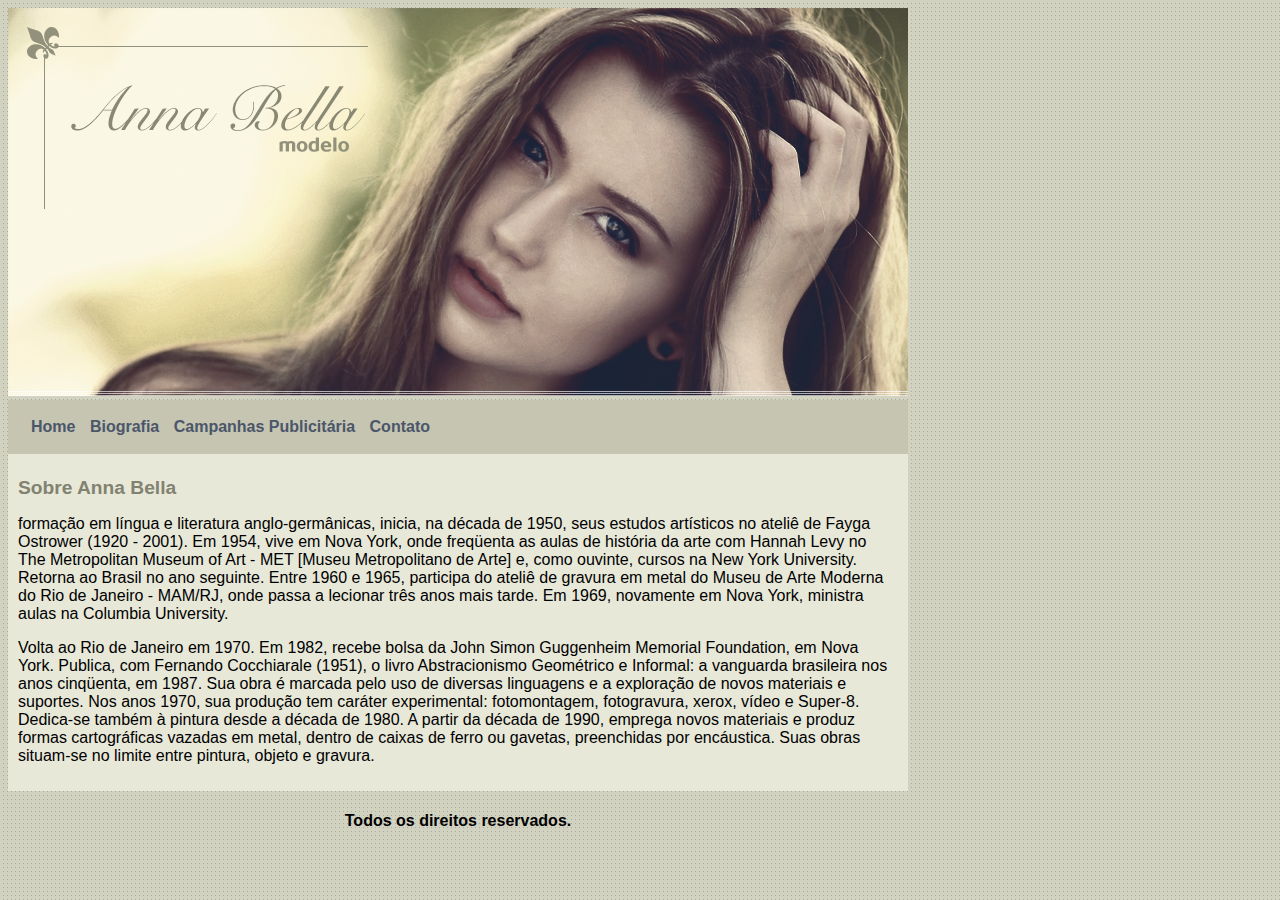
<file: index.html>
<!DOCTYPE html>
<html lang="pt-br">

<head>
  <meta charset="UTF-8">
  <meta http-equiv="X-UA-Compatible" content="IE=edge">
  <meta name="viewport" content="width=device-width, initial-scale=1.0">
  <title>Anna Bella Oficial</title>
  <link rel="stylesheet" href="style.css">

</head>

<body>
  <div id="principal">
    <img src="imagens-ana/capa.png" alt="">

    <div id="menu">
      <a href="index.html">Home</a>
      <a href="biografia.html">Biografia</a>
      <a href="campanhas-publicitária.html">Campanhas Publicitária</a>
      <a href="contato.html">Contato</a>
    </div>

    <div id="conteudo"><!--Inicio do Conteudo-->

      <h1>Sobre Anna Bella</h1>
      <p>
        formação em língua e literatura anglo-germânicas, inicia, na década de 1950, seus estudos artísticos no ateliê
        de
        Fayga Ostrower (1920 - 2001). Em 1954, vive em Nova York, onde freqüenta as aulas de história da arte com Hannah
        Levy no The Metropolitan Museum of Art - MET [Museu Metropolitano de Arte] e, como ouvinte, cursos na New York
        University. Retorna ao Brasil no ano seguinte. Entre 1960 e 1965, participa do ateliê de gravura em metal do
        Museu
        de Arte Moderna do Rio de Janeiro - MAM/RJ, onde passa a lecionar três anos mais tarde. Em 1969, novamente em
        Nova
        York, ministra aulas na Columbia University.

      <p>Volta ao Rio de Janeiro em 1970. Em 1982, recebe bolsa da John Simon
        Guggenheim Memorial Foundation, em Nova York. Publica, com Fernando Cocchiarale (1951), o livro Abstracionismo
        Geométrico e Informal: a vanguarda brasileira nos anos cinqüenta, em 1987. Sua obra é marcada pelo uso de
        diversas
        linguagens e a exploração de novos materiais e suportes. Nos anos 1970, sua produção tem caráter experimental:
        fotomontagem, fotogravura, xerox, vídeo e Super-8. Dedica-se também à pintura desde a década de 1980. A partir
        da
        década de 1990, emprega novos materiais e produz formas cartográficas vazadas em metal, dentro de caixas de
        ferro
        ou gavetas, preenchidas por encáustica. Suas obras situam-se no limite entre pintura, objeto e gravura.
      </p>
    </div> <!--Final do Conteudo-->

    <div id="rodape">
      <h4>Todos os direitos reservados.</h4>
    </div>


  </div>

</body>

</html>
</file>
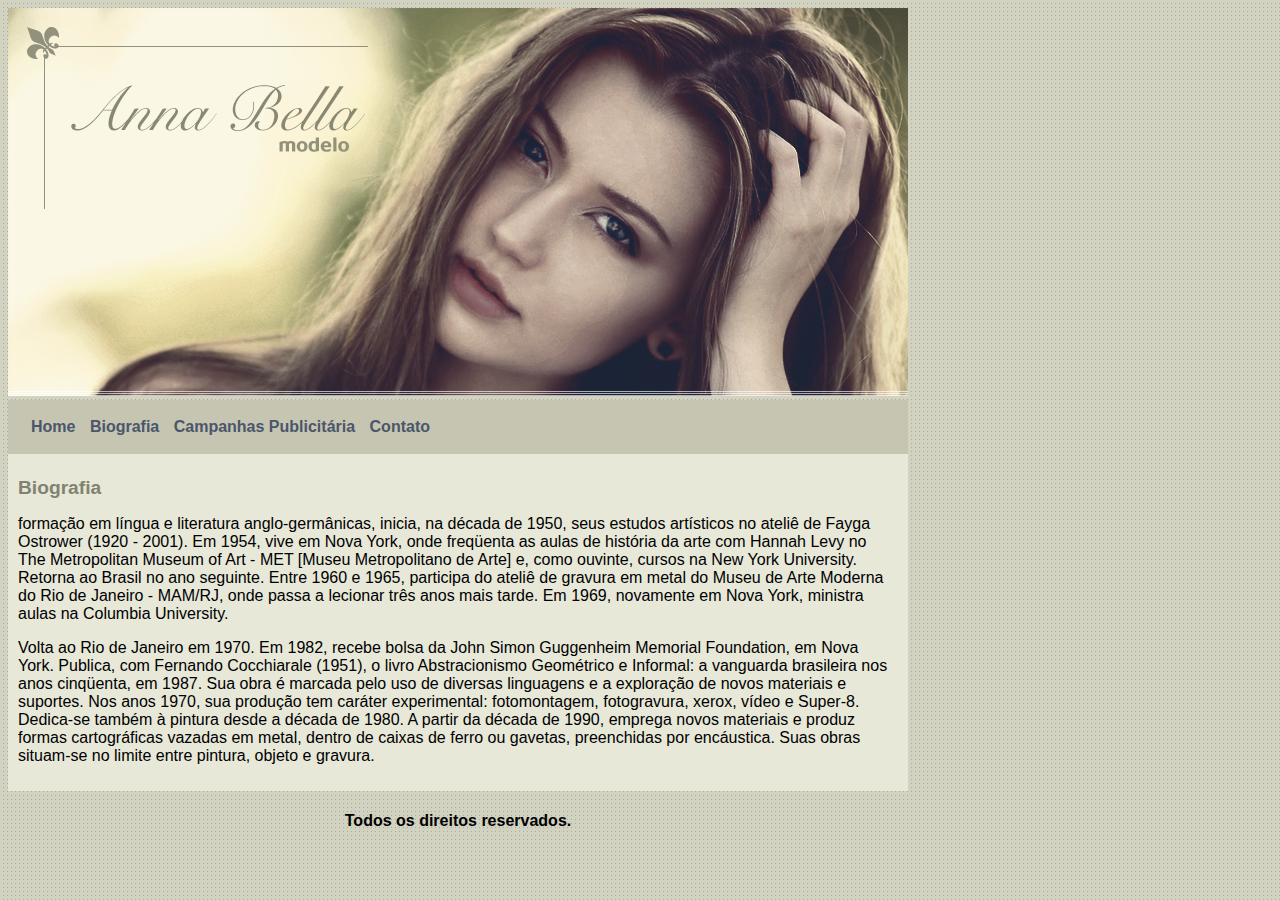
<file: biografia.html>
<!DOCTYPE html>
<html lang="pt-br">

<head>
  <meta charset="UTF-8">
  <meta http-equiv="X-UA-Compatible" content="IE=edge">
  <meta name="viewport" content="width=device-width, initial-scale=1.0">
  <title>Anna Bella - Biografia</title>
  <link rel="stylesheet" href="style.css">

</head>

<body>
  <div id="principal">
    <img src="imagens-ana/capa.png" alt="">

    <div id="menu">
      <a href="index.html">Home</a>
      <a href="biografia.html">Biografia</a>
      <a href="campanhas-publicitária.html">Campanhas Publicitária</a>
      <a href="contato.html">Contato</a>
    </div>

    <div id="conteudo"><!--Inicio do Conteudo-->

      <h1>Biografia</h1>
      <p>
        formação em língua e literatura anglo-germânicas, inicia, na década de 1950, seus estudos artísticos no ateliê
        de
        Fayga Ostrower (1920 - 2001). Em 1954, vive em Nova York, onde freqüenta as aulas de história da arte com Hannah
        Levy no The Metropolitan Museum of Art - MET [Museu Metropolitano de Arte] e, como ouvinte, cursos na New York
        University. Retorna ao Brasil no ano seguinte. Entre 1960 e 1965, participa do ateliê de gravura em metal do
        Museu
        de Arte Moderna do Rio de Janeiro - MAM/RJ, onde passa a lecionar três anos mais tarde. Em 1969, novamente em
        Nova
        York, ministra aulas na Columbia University.

      <p>Volta ao Rio de Janeiro em 1970. Em 1982, recebe bolsa da John Simon
        Guggenheim Memorial Foundation, em Nova York. Publica, com Fernando Cocchiarale (1951), o livro Abstracionismo
        Geométrico e Informal: a vanguarda brasileira nos anos cinqüenta, em 1987. Sua obra é marcada pelo uso de
        diversas
        linguagens e a exploração de novos materiais e suportes. Nos anos 1970, sua produção tem caráter experimental:
        fotomontagem, fotogravura, xerox, vídeo e Super-8. Dedica-se também à pintura desde a década de 1980. A partir
        da
        década de 1990, emprega novos materiais e produz formas cartográficas vazadas em metal, dentro de caixas de
        ferro
        ou gavetas, preenchidas por encáustica. Suas obras situam-se no limite entre pintura, objeto e gravura.
      </p>
    </div> <!--Final do Conteudo-->

    <div id="rodape">
      <h4>Todos os direitos reservados.</h4>
    </div>


  </div>

</body>

</html>
</file>
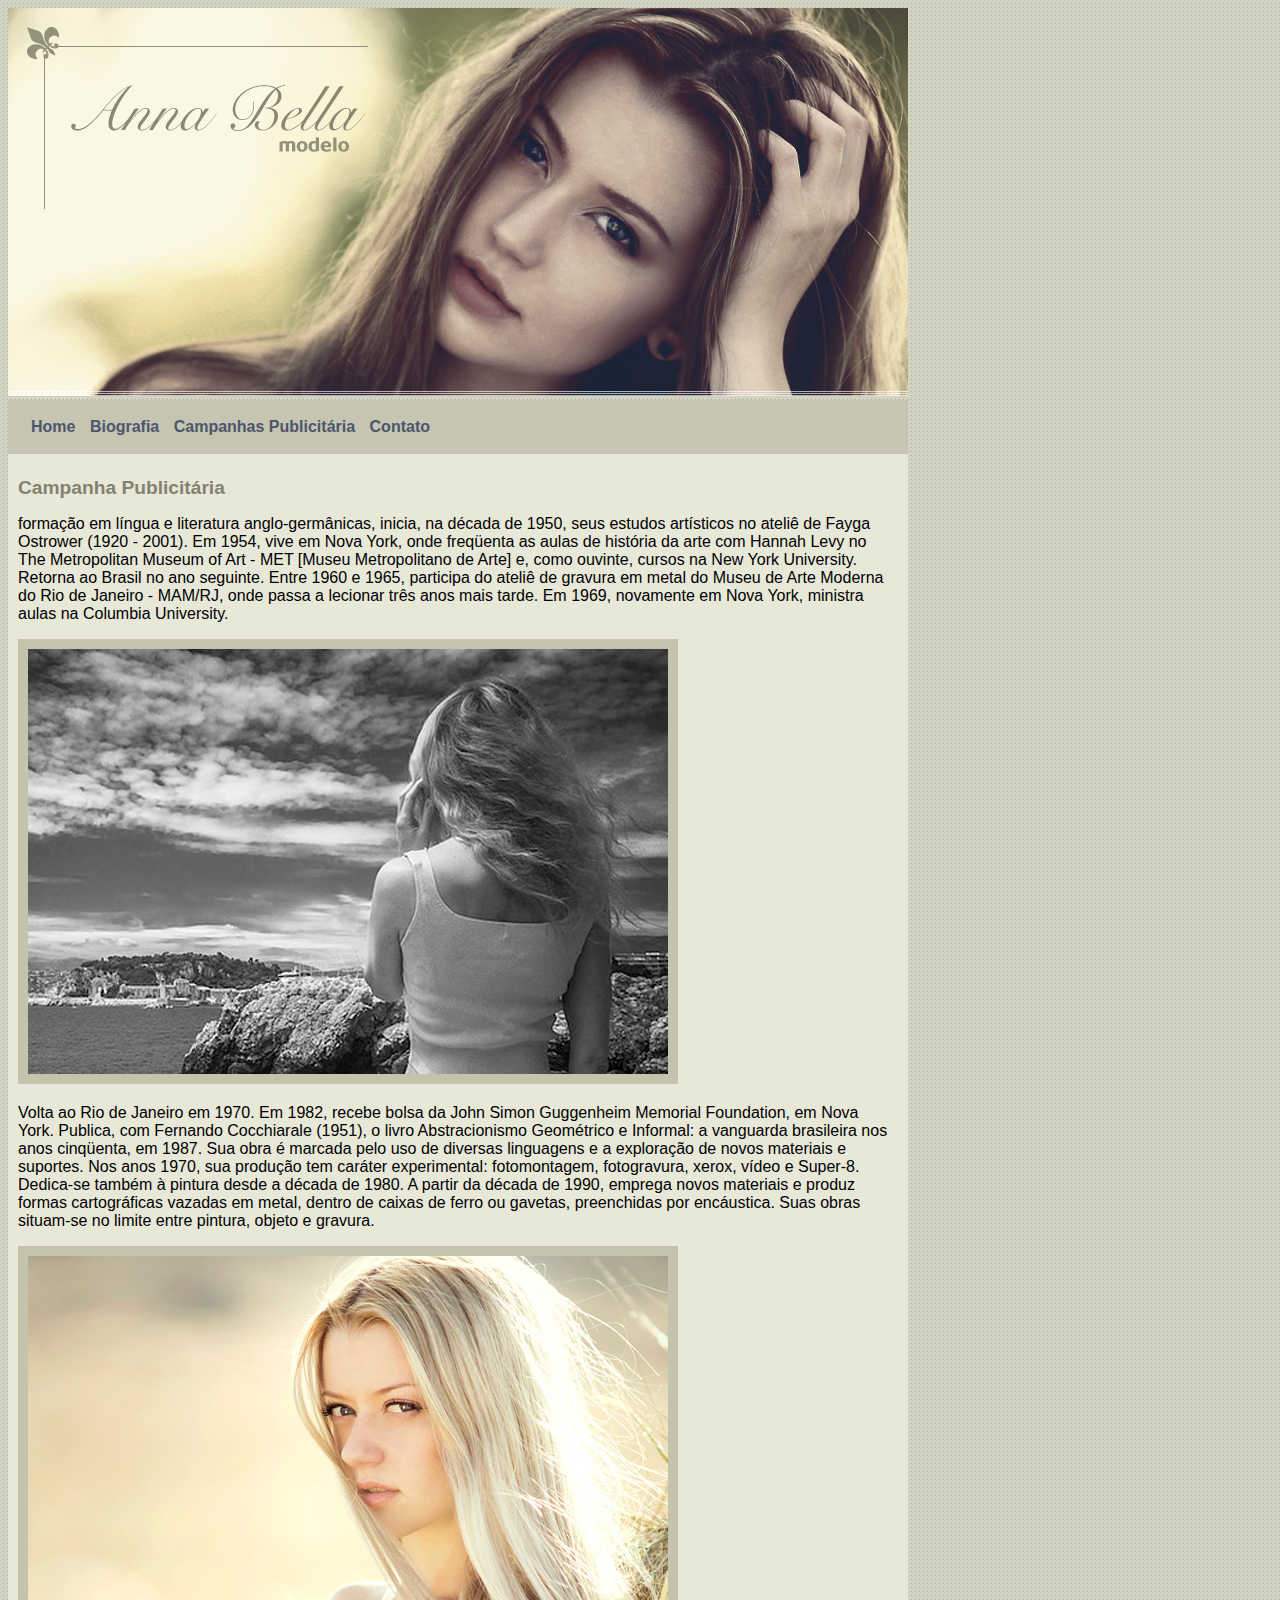
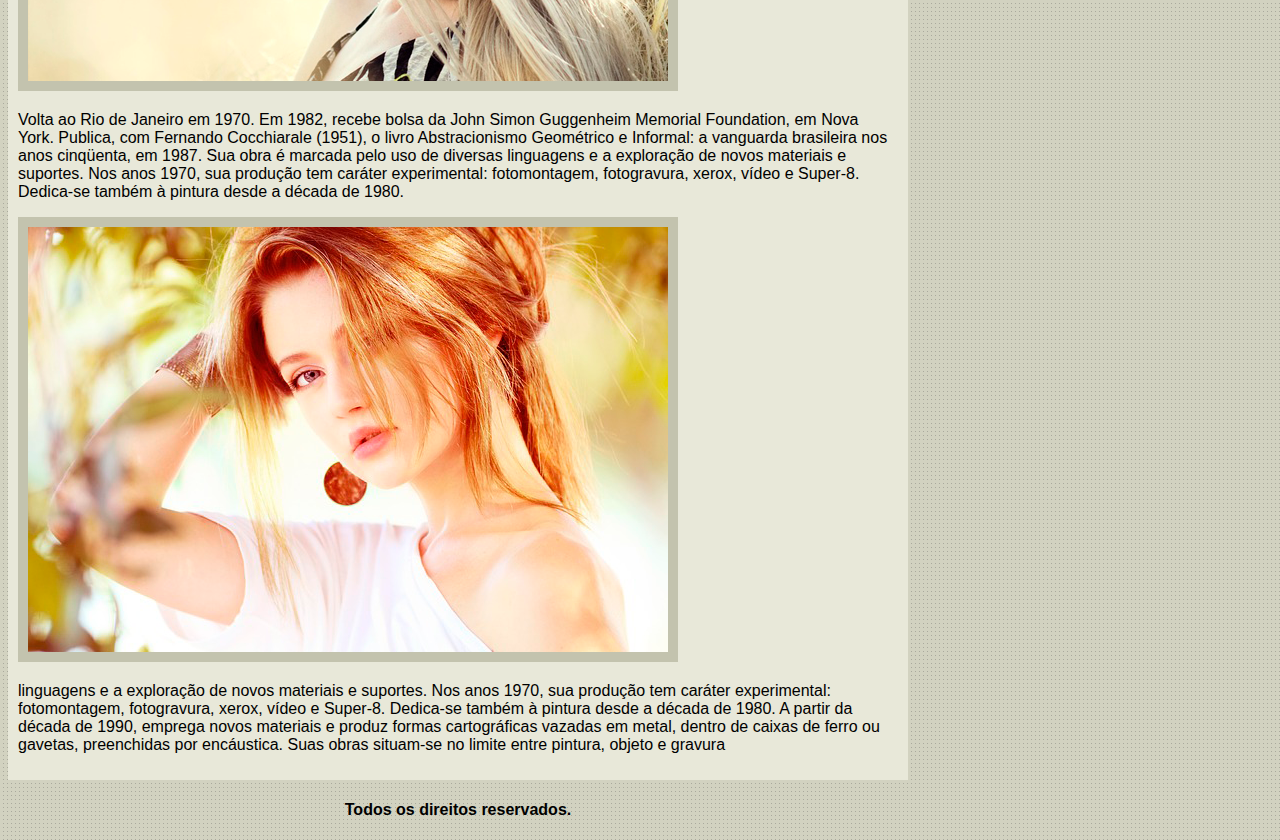
<file: campanhas-publicitária.html>
<!DOCTYPE html>
<html lang="pt-br">

<head>
  <meta charset="UTF-8">
  <meta http-equiv="X-UA-Compatible" content="IE=edge">
  <meta name="viewport" content="width=device-width, initial-scale=1.0">
  <title>Anna Bella - Campanha Publicitária</title>
  <link rel="stylesheet" href="style.css">

</head>

<body>
  <div id="principal">
    <img src="imagens-ana/capa.png" alt="">

    <div id="menu">
      <a href="index.html">Home</a>
      <a href="biografia.html">Biografia</a>
      <a href="campanhas-publicitária.html">Campanhas Publicitária</a>
      <a href="contato.html">Contato</a>
    </div>

    <div id="conteudo"><!--Inicio do Conteudo-->

      <h1>Campanha Publicitária</h1>
      <p>
        formação em língua e literatura anglo-germânicas, inicia, na década de 1950, seus estudos artísticos no ateliê
        de
        Fayga Ostrower (1920 - 2001). Em 1954, vive em Nova York, onde freqüenta as aulas de história da arte com Hannah
        Levy no The Metropolitan Museum of Art - MET [Museu Metropolitano de Arte] e, como ouvinte, cursos na New York
        University. Retorna ao Brasil no ano seguinte. Entre 1960 e 1965, participa do ateliê de gravura em metal do
        Museu
        de Arte Moderna do Rio de Janeiro - MAM/RJ, onde passa a lecionar três anos mais tarde. Em 1969, novamente em
        Nova
        York, ministra aulas na Columbia University.
      </p>

      <img src="imagens-ana/foto1.png" class="img-campanha" alt="">

      <p>Volta ao Rio de Janeiro em 1970. Em 1982, recebe bolsa da John Simon
        Guggenheim Memorial Foundation, em Nova York. Publica, com Fernando Cocchiarale (1951), o livro Abstracionismo
        Geométrico e Informal: a vanguarda brasileira nos anos cinqüenta, em 1987. Sua obra é marcada pelo uso de
        diversas
        linguagens e a exploração de novos materiais e suportes. Nos anos 1970, sua produção tem caráter experimental:
        fotomontagem, fotogravura, xerox, vídeo e Super-8. Dedica-se também à pintura desde a década de 1980. A partir
        da
        década de 1990, emprega novos materiais e produz formas cartográficas vazadas em metal, dentro de caixas de
        ferro
        ou gavetas, preenchidas por encáustica. Suas obras situam-se no limite entre pintura, objeto e gravura.
      </p>

      <img src="imagens-ana/foto2.png" class="img-campanha" alt="">

      <p>Volta ao Rio de Janeiro em 1970. Em 1982, recebe bolsa da John Simon
        Guggenheim Memorial Foundation, em Nova York. Publica, com Fernando Cocchiarale (1951), o livro Abstracionismo
        Geométrico e Informal: a vanguarda brasileira nos anos cinqüenta, em 1987. Sua obra é marcada pelo uso de
        diversas
        linguagens e a exploração de novos materiais e suportes. Nos anos 1970, sua produção tem caráter experimental:
        fotomontagem, fotogravura, xerox, vídeo e Super-8. Dedica-se também à pintura desde a década de 1980.
      </p>

      <img src="imagens-ana/foto3.png" class="img-campanha" alt="">

      <p>
        linguagens e a exploração de novos materiais e suportes. Nos anos 1970, sua produção tem caráter experimental:
        fotomontagem, fotogravura, xerox, vídeo e Super-8. Dedica-se também à pintura desde a década de 1980. A partir
        da
        década de 1990, emprega novos materiais e produz formas cartográficas vazadas em metal, dentro de caixas de
        ferro
        ou gavetas, preenchidas por encáustica. Suas obras situam-se no limite entre pintura, objeto e gravura
      </p>





    </div> <!--Final do Conteudo-->

    <div id="rodape">
      <h4>Todos os direitos reservados.</h4>
    </div>


  </div>

</body>

</html>
</file>
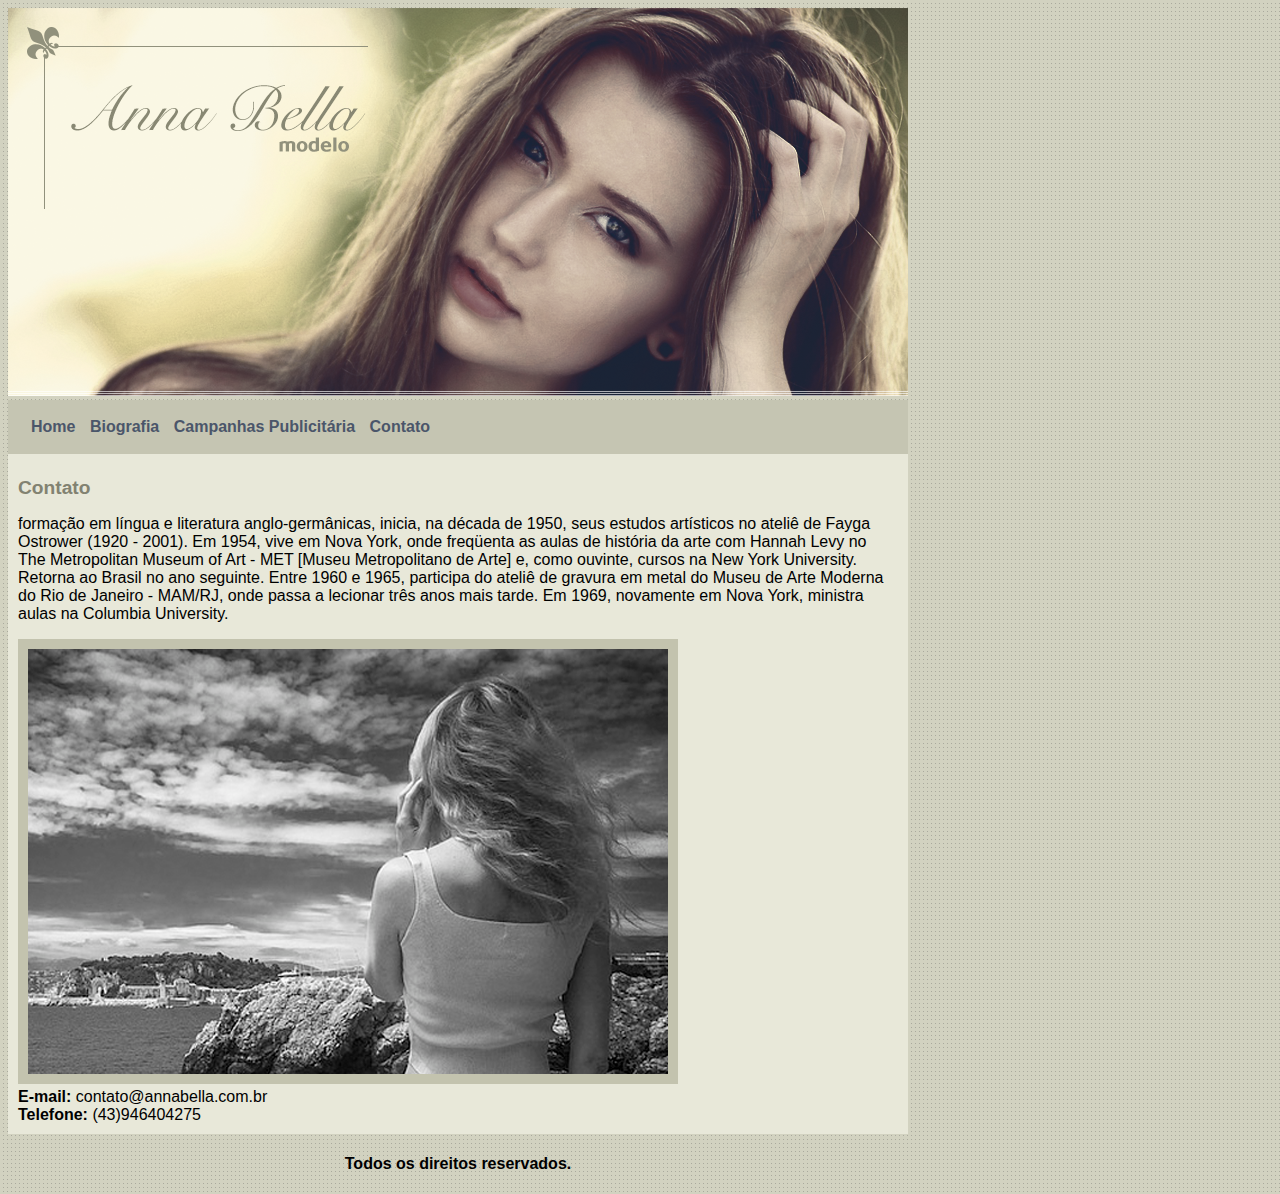
<file: contato.html>
<!DOCTYPE html>
<html lang="pt-br">

<head>
  <meta charset="UTF-8">
  <meta http-equiv="X-UA-Compatible" content="IE=edge">
  <meta name="viewport" content="width=device-width, initial-scale=1.0">
  <title>Anna Bella-Contato</title>
  <link rel="stylesheet" href="style.css">

</head>

<body>
  <div id="principal">
    <img src="imagens-ana/capa.png" alt="">

    <div id="menu">
      <a href="index.html">Home</a>
      <a href="biografia.html">Biografia</a>
      <a href="campanhas-publicitária.html">Campanhas Publicitária</a>
      <a href="contato.html">Contato</a>
    </div>

    <div id="conteudo"><!--Inicio do Conteudo-->

      <h1>Contato</h1>
      <p>
        formação em língua e literatura anglo-germânicas, inicia, na década de 1950, seus estudos artísticos no ateliê
        de
        Fayga Ostrower (1920 - 2001). Em 1954, vive em Nova York, onde freqüenta as aulas de história da arte com Hannah
        Levy no The Metropolitan Museum of Art - MET [Museu Metropolitano de Arte] e, como ouvinte, cursos na New York
        University. Retorna ao Brasil no ano seguinte. Entre 1960 e 1965, participa do ateliê de gravura em metal do
        Museu
        de Arte Moderna do Rio de Janeiro - MAM/RJ, onde passa a lecionar três anos mais tarde. Em 1969, novamente em
        Nova
        York, ministra aulas na Columbia University.
      </p>

      <img src="imagens-ana/foto1.png" class="img-campanha" alt="">

         <div>
          <strong> E-mail:</strong> contato@annabella.com.br 
          <br>
           <strong>Telefone:</strong> (43)946404275
         </div> 

    </div> <!--Final do Conteudo-->

    <div id="rodape">
      <h4>Todos os direitos reservados.</h4>
    </div>


  </div>

</body>

</html>
</file>
<file: style.css>
body{
  background: #d2d2c1 url(imagens-ana/fundo.png);
  font: 16px Arial, helvetica,sans-serif;

}

#principal{
  width: 900px;

}
#menu{
  background: #c5c5b2;
  padding: 18px;
}

#conteudo{
  background: #e8e8d9;
  padding: 10px;
}

#rodape{
  text-align: center;
}

a {
  color: #4b566a;
  text-decoration: none;
  font-weight: bold;
  padding: 5px;
}

.img-campanha{
  border: 10px solid #c3c3ae;

}

h1{
  color: #828271;
  font-size: 1.2em;
}
</file>
